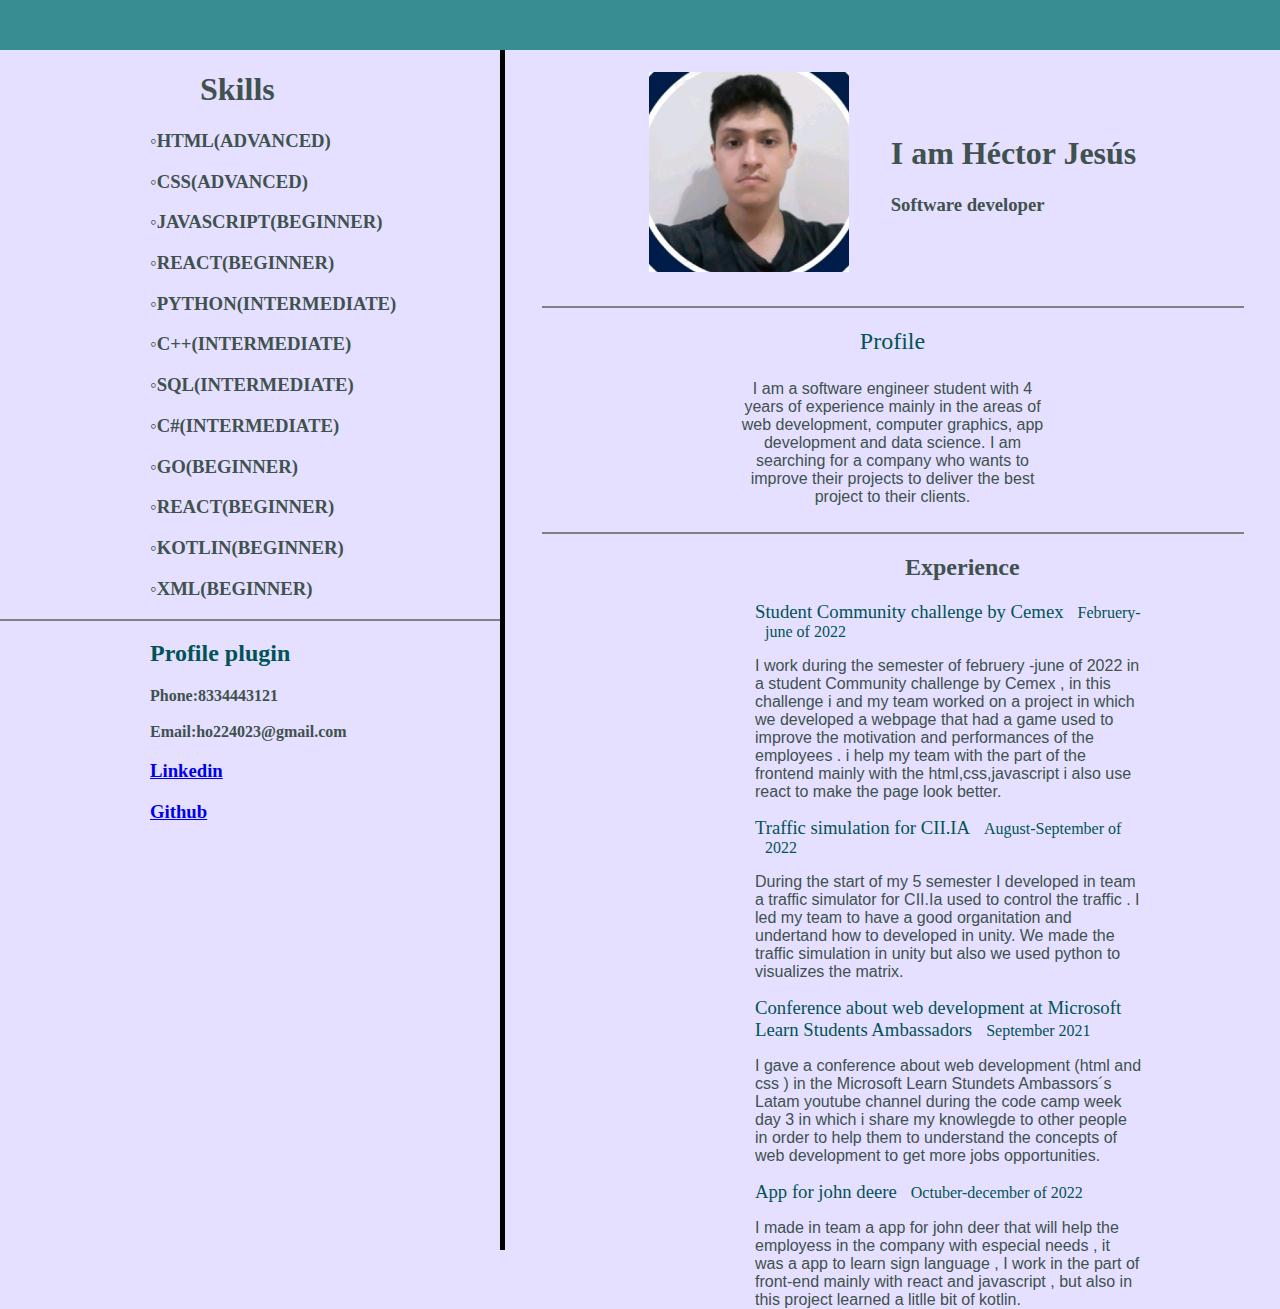
<file: index.html>
<!DOCTYPE html>
<html lang="en">
<head>
    <meta charset="UTF-8">
    <meta http-equiv="X-UA-Compatible" content="IE=edge">
    <meta name="viewport" content="width=device-width, initial-scale=1.0">
    <title>curriculum</title>
    <link rel="stylesheet" href="css/style.css">
</head>
<body>
    <div style="background-color: #388d92;width: 1350px;height: 50px;"></div>
    
    <div class="container text-center m">
        <div class="d-flex flex-row mb-3"style="position:relative">
            <div style="margin-left:200px"> 
           <h1>Skills</h1s>
            </div>
        <div class="pos">
                 <h3>◦HTML(ADVANCED)</h3>
             <h3> ◦CSS(ADVANCED)</h3>  
              <h3>◦JAVASCRIPT(BEGINNER)</h3>  
             <h3> ◦REACT(BEGINNER)</h3>   
                <h3>◦PYTHON(INTERMEDIATE)</h3>
                <h3>◦C++(INTERMEDIATE)</h3> 

        </div>
          <div class="pos">
                 <h3>◦SQL(INTERMEDIATE)</h3>
             <h3>◦C#(INTERMEDIATE)</h3>  
              <h3>◦GO(BEGINNER)</h3>  
             <h3> ◦REACT(BEGINNER)</h3>   
                <h3>◦KOTLIN(BEGINNER)</h3>
                <h3>◦XML(BEGINNER)</h3> 

        </div>
        <div>
        <hr style="width: 500px;">
        </div>
        <div class="pos fontColor h">
            <h2>Profile plugin</h2>
        </div>
        <div class="pos"style="font-weight:bold">
          <a>Phone:8334443121</a>
        </div>
        <br>
        <div class="pos"style="font-weight:bold">
            <a>Email:ho224023@gmail.com</a>
        </div>
        <div class="pos">
            <a href="https://www.linkedin.com/in/h%C3%A9ctor-ortiz-a0774b1a8/"><h3>Linkedin</h3></a>
        </div>
        <div class="pos">
            <a href="https://github.com/hjol882"><h3>Github</h3></a>
        </div>
    </div>
</div>

<div class="hrv">
    <div class="ma">
    <table class="imgt"style=" border-collapse:30px;"><tr>
        <td style="padding:20px;"><img style = "width:100 px;height: 200px;" src="image/hec.jpg"></td>
    <td style="padding:20px;"><h1> I am Héctor Jesús </h1>
        <h3>Software developer</h3></td>
    </tr>
    </table>
    </div>
    <hr>
    <div>
    <h2 id="h2">Profile</h2>
    <p class="p font d">I am a software engineer student with 4 years of experience mainly in the areas of web development, 
        computer graphics, app development and data science. I am searching for a company who wants to improve their projects 
        to deliver the best project to their clients.  
    </p>
    </div>
    <br>
    <hr>

        <div class="container text-center ">
            <div class="d-flex flex-row mb-3">
                <div class="p-2 mov"><h2 >Experience</h2></div>
                <div class="p-2 mav"style="width:50%;">
                    <h3 class="fontColor h" style="display:inline">Student Community challenge by Cemex</h3>
                    <h4 class="fontColor h" style="display:inline;position:relative;left:10px;">Februery-june of 2022</h4>
                       <p class="font">I work during the semester of februery -june of 2022 in a  student Community challenge by Cemex ,
                           in this challenge i and my team worked on a project in which we developed a webpage that had a game 
                           used to improve the motivation and performances of the employees . i help my team with the part of the
                           frontend mainly with the html,css,javascript i also use react to make the page look better.</p>
                </div>
                <div class="p-2 mav"style="width:50%;">
                <h3 class="fontColor h" style="display:inline">Traffic simulation for CII.IA</h3>
                <h4 class="fontColor h"  style="display:inline;position:relative;left:10px;">August-September of 2022</h4>
                <p class="font" style="margin-bottom: 16px;">During the start of my 5 semester I developed in team a traffic simulator for CII.Ia used 
                 to control the traffic  .  I led my team to have a good organitation  and undertand  how to developed in 
                unity. We made the traffic simulation in unity but also we used python to visualizes  the matrix.</p>
                </div>
                <div class="p-2 mav"style="width:50%;">
                    <h3 class="fontColor h" style="display:inline">Conference about web development at Microsoft Learn Students Ambassadors</h3></td>
                    <h4 class="fontColor h"  style="display:inline;position:relative;left:10px;">September 2021</h4>
                    <p class="font">I gave a conference about web development (html and css ) in the Microsoft Learn Stundets Ambassors´s
                    Latam youtube channel during  the code camp week day 3 in which i share my knowlegde to other people 
                    in order to help them to understand the concepts of web development to get more jobs opportunities.</p>

                </div>
                <div class="p-2 mav"style="width:50%;">
                    <h3 class="fontColor h" style="display:inline">App for john deere</h3>
                    <h4 class="fontColor h"  style="display:inline;position:relative;left:10px;">Octuber-december of  2022</h4>
                    <p class="font">I made in team a app for john deer that will help the employess in the company with especial needs , 
                     it was a app to learn sign language , I work in the part of front-end mainly with react and javascript , 
                    but also in this project learned a litlle bit of kotlin. </p>
                </div>
              </div>
          </div>
    </div>












<!--
        <a style="display:inline" href="skills.html">Skills</a>
        <a style="position:relative;left: 10px;"href="Contact.html">Contact me</a>-->
</body>
</html>
</file>
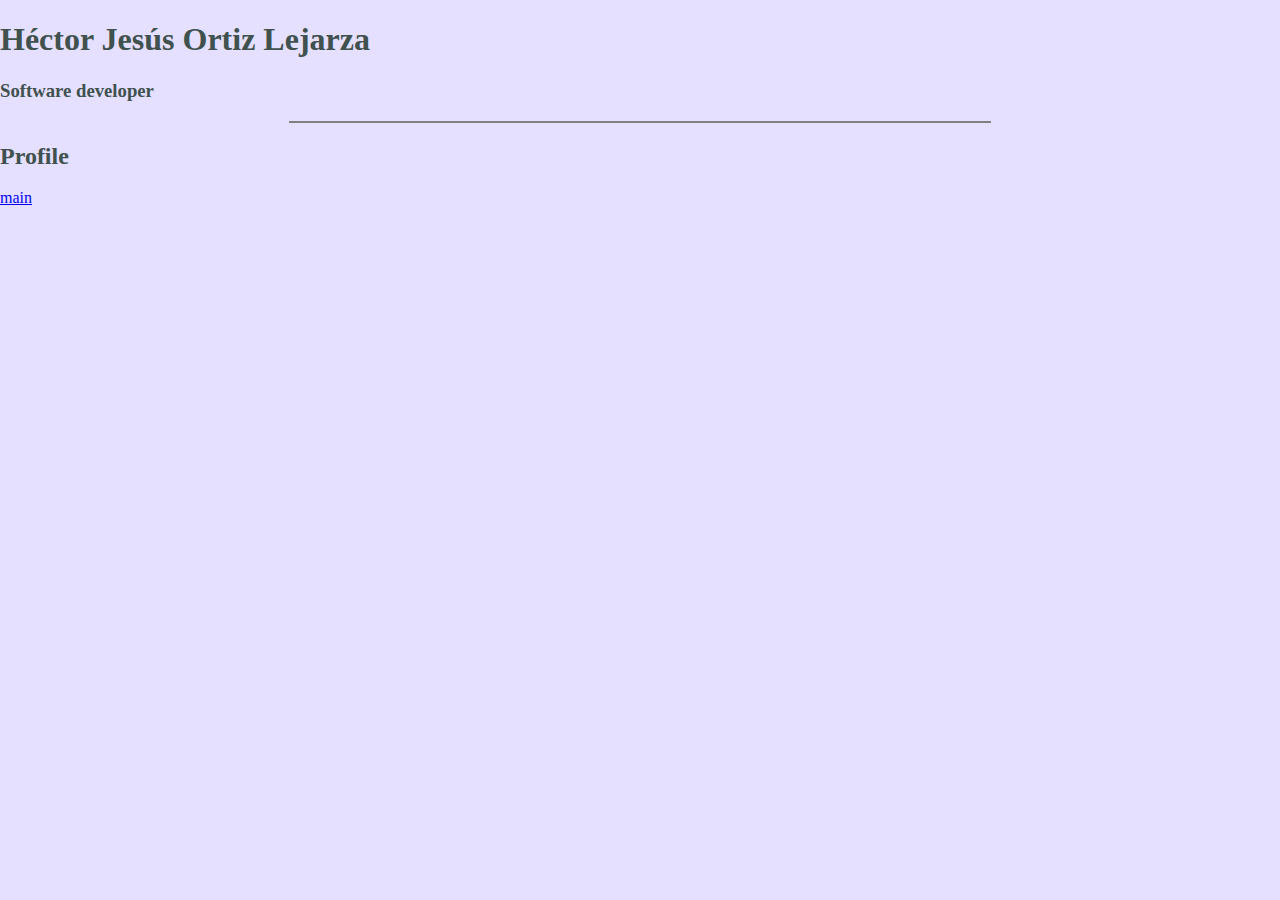
<file: Contact.html>
<!DOCTYPE html>
<html lang="en">
<head>
    <meta charset="UTF-8">
    <meta http-equiv="X-UA-Compatible" content="IE=edge">
    <meta name="viewport" content="width=device-width, initial-scale=1.0">
    <title>curriculum</title>
    <link rel="stylesheet" href="css/style.css">
             
    </style>
</head>
<body>
    <h1>Héctor Jesús Ortiz Lejarza</h1>
    <h3>Software developer</h3>
    <hr>
    <h2>Profile</h2>
    <a href="main.html">main</a>
</body>
</html>
</file>
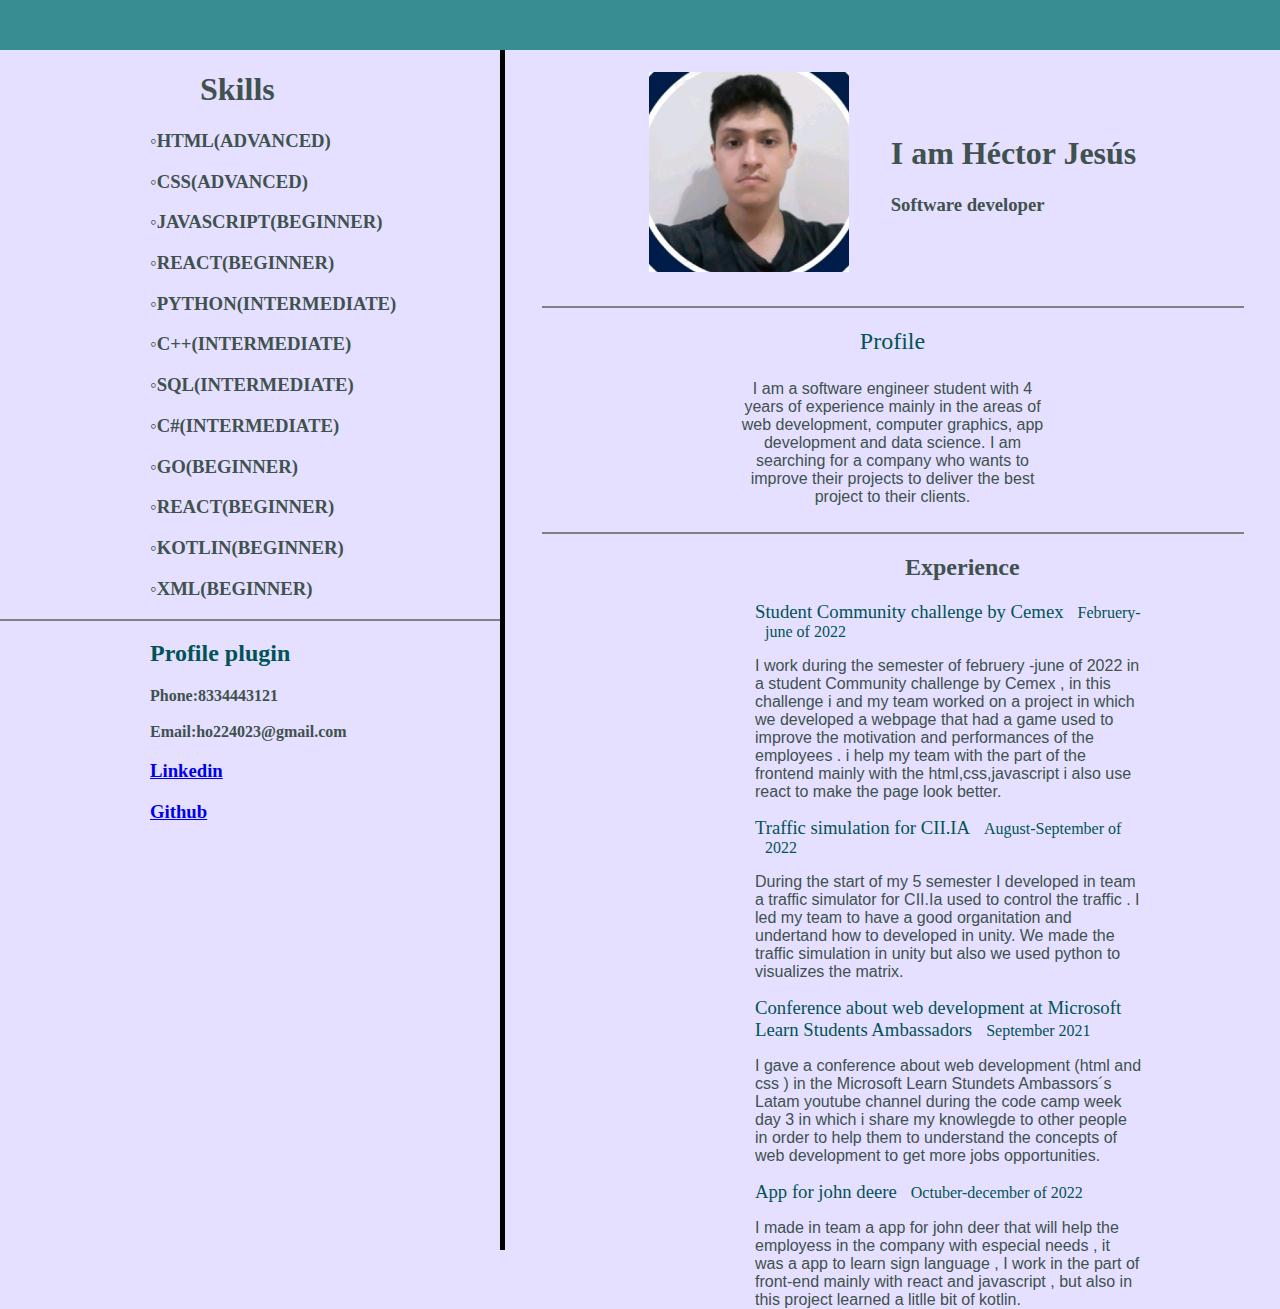
<file: index.html.html>
<!DOCTYPE html>
<html lang="en">
<head>
    <meta charset="UTF-8">
    <meta http-equiv="X-UA-Compatible" content="IE=edge">
    <meta name="viewport" content="width=device-width, initial-scale=1.0">
    <title>curriculum</title>
    <link rel="stylesheet" href="css/style.css">
</head>
<body>
    <div style="background-color: #388d92;width: 1350px;height: 50px;"></div>
    
    <div class="container text-center m">
        <div class="d-flex flex-row mb-3"style="position:relative">
            <div style="margin-left:200px"> 
           <h1>Skills</h1s>
            </div>
        <div class="pos">
                 <h3>◦HTML(ADVANCED)</h3>
             <h3> ◦CSS(ADVANCED)</h3>  
              <h3>◦JAVASCRIPT(BEGINNER)</h3>  
             <h3> ◦REACT(BEGINNER)</h3>   
                <h3>◦PYTHON(INTERMEDIATE)</h3>
                <h3>◦C++(INTERMEDIATE)</h3> 

        </div>
          <div class="pos">
                 <h3>◦SQL(INTERMEDIATE)</h3>
             <h3>◦C#(INTERMEDIATE)</h3>  
              <h3>◦GO(BEGINNER)</h3>  
             <h3> ◦REACT(BEGINNER)</h3>   
                <h3>◦KOTLIN(BEGINNER)</h3>
                <h3>◦XML(BEGINNER)</h3> 

        </div>
        <div>
        <hr style="width: 500px;">
        </div>
        <div class="pos fontColor h">
            <h2>Profile plugin</h2>
        </div>
        <div class="pos"style="font-weight:bold">
          <a>Phone:8334443121</a>
        </div>
        <br>
        <div class="pos"style="font-weight:bold">
            <a>Email:ho224023@gmail.com</a>
        </div>
        <div class="pos">
            <a href="https://www.linkedin.com/in/h%C3%A9ctor-ortiz-a0774b1a8/"><h3>Linkedin</h3></a>
        </div>
        <div class="pos">
            <a href="https://github.com/hjol882"><h3>Github</h3></a>
        </div>
    </div>
</div>

<div class="hrv">
    <div class="ma">
    <table class="imgt"style=" border-collapse:30px;"><tr>
        <td style="padding:20px;"><img style = "width:100 px;height: 200px;" src="image/hec.jpg"></td>
    <td style="padding:20px;"><h1> I am Héctor Jesús </h1>
        <h3>Software developer</h3></td>
    </tr>
    </table>
    </div>
    <hr>
    <div>
    <h2 id="h2">Profile</h2>
    <p class="p font d">I am a software engineer student with 4 years of experience mainly in the areas of web development, 
        computer graphics, app development and data science. I am searching for a company who wants to improve their projects 
        to deliver the best project to their clients.  
    </p>
    </div>
    <br>
    <hr>

        <div class="container text-center ">
            <div class="d-flex flex-row mb-3">
                <div class="p-2 mov"><h2 >Experience</h2></div>
                <div class="p-2 mav"style="width:50%;">
                    <h3 class="fontColor h" style="display:inline">Student Community challenge by Cemex</h3>
                    <h4 class="fontColor h" style="display:inline;position:relative;left:10px;">Februery-june of 2022</h4>
                       <p class="font">I work during the semester of februery -june of 2022 in a  student Community challenge by Cemex ,
                           in this challenge i and my team worked on a project in which we developed a webpage that had a game 
                           used to improve the motivation and performances of the employees . i help my team with the part of the
                           frontend mainly with the html,css,javascript i also use react to make the page look better.</p>
                </div>
                <div class="p-2 mav"style="width:50%;">
                <h3 class="fontColor h" style="display:inline">Traffic simulation for CII.IA</h3>
                <h4 class="fontColor h"  style="display:inline;position:relative;left:10px;">August-September of 2022</h4>
                <p class="font" style="margin-bottom: 16px;">During the start of my 5 semester I developed in team a traffic simulator for CII.Ia used 
                 to control the traffic  .  I led my team to have a good organitation  and undertand  how to developed in 
                unity. We made the traffic simulation in unity but also we used python to visualizes  the matrix.</p>
                </div>
                <div class="p-2 mav"style="width:50%;">
                    <h3 class="fontColor h" style="display:inline">Conference about web development at Microsoft Learn Students Ambassadors</h3></td>
                    <h4 class="fontColor h"  style="display:inline;position:relative;left:10px;">September 2021</h4>
                    <p class="font">I gave a conference about web development (html and css ) in the Microsoft Learn Stundets Ambassors´s
                    Latam youtube channel during  the code camp week day 3 in which i share my knowlegde to other people 
                    in order to help them to understand the concepts of web development to get more jobs opportunities.</p>

                </div>
                <div class="p-2 mav"style="width:50%;">
                    <h3 class="fontColor h" style="display:inline">App for john deere</h3>
                    <h4 class="fontColor h"  style="display:inline;position:relative;left:10px;">Octuber-december of  2022</h4>
                    <p class="font">I made in team a app for john deer that will help the employess in the company with especial needs , 
                     it was a app to learn sign language , I work in the part of front-end mainly with react and javascript , 
                    but also in this project learned a litlle bit of kotlin. </p>
                </div>
              </div>
          </div>
    </div>












<!--
        <a style="display:inline" href="skills.html">Skills</a>
        <a style="position:relative;left: 10px;"href="Contact.html">Contact me</a>-->
</body>
</html>
</file>
<file: css/style.css>
body{
   color:#40514E;
   background-color: #E5E0FF;
   margin: 0;
   position: relative;
   
}
.ma{
   margin: 0px;
}
hr{
    border-style: double;
    width: 700px;
  }
 #h2{
    padding-bottom: 5px;
    color: #025357 ;
    text-align: center;
    font-weight: normal;

 } 
 .pos{
   margin-left:150px;
 }
 .m{
   position: absolute;
 }
 .mov{
   position:relative;
   margin-left:400px;
 }
 .mav{
   position:relative;
   margin-left:250px;
 }
 .hrv{
   position: relative;
   border-left: 5px solid black;
   margin-left:500px ;
   height: 1200px;
 }
 .d{
   width: 40%;
   margin:auto;
 }
.h{
   font-weight: normal;
 }
 .p{
    text-align: center;
 }
 .di{
   width: 50%;
   margin: auto;
   text-align: left;
   line-height: 1.5;
 }

.imgt{
   margin: 0 auto;

}
.fontColor{
    color: #025357 ;
}
.sep{
   border-collapse:30px;
}

.pad{
   padding:25px
}
.font{
   font-family: Helvetica;
}
</file>
